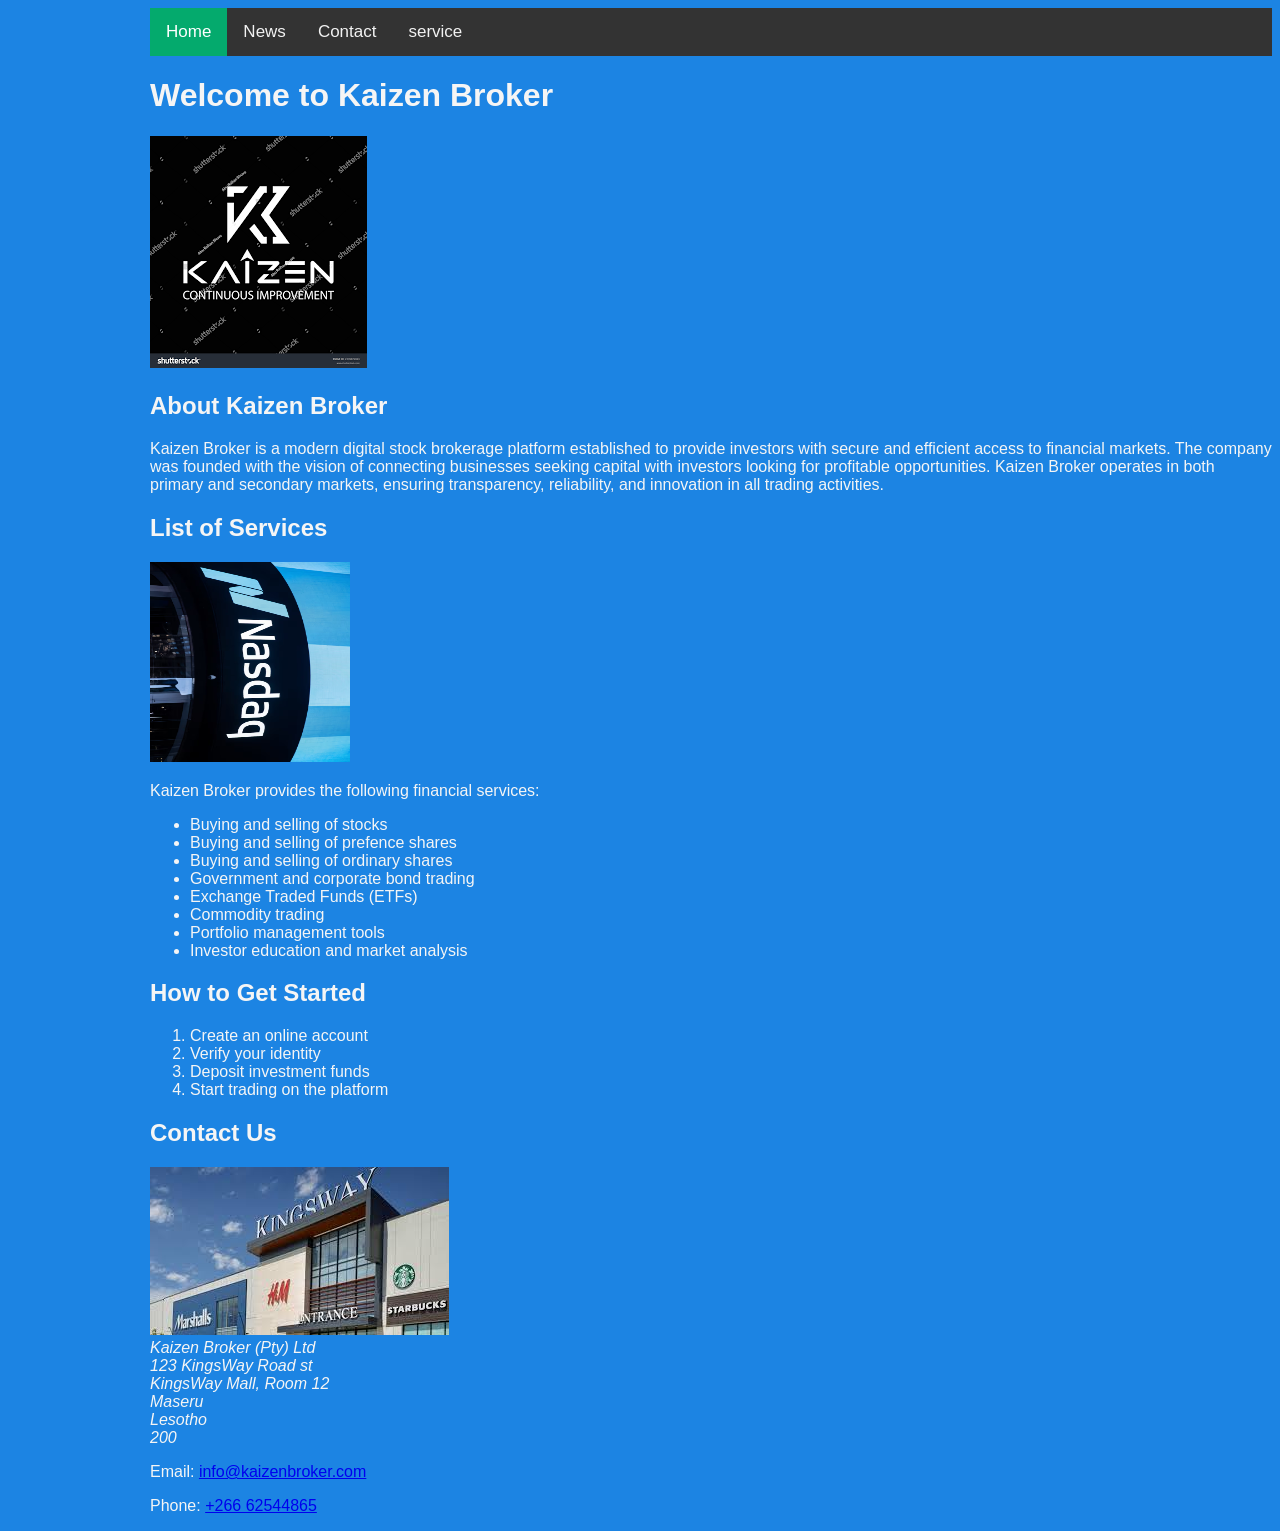
<file: index.html>
<!DOCTYPE html>
<html>
<head>
	<meta charset="utf-8">
	<meta name="viewport" content="width=device-width, initial-scale=1">
	<title><!DOCTYPE html>
<html lang="en">
<head>
    <meta charset="UTF-8">
    <title>Kaizen Broker</title>
    <link rel="stylesheet" type="text/css" href="style.css">
</head>
<body>
    <div class="topnav">
      <a class="active" href="index.html">Home</a>
      <a href="news.html">News</a>
      <a href="contact.html">Contact</a>
      <a href="service.html">service</a>
     </div>


    <h1>Welcome to Kaizen Broker</h1>

    <img src="moses.png" alt="my images">
    <!-- Background Section -->
    <h2>About Kaizen Broker</h2>
    <p>
        Kaizen Broker is a modern digital stock brokerage platform established 
        to provide investors with secure and efficient access to financial markets. 
        The company was founded with the vision of connecting businesses seeking 
        capital with investors looking for profitable opportunities. 
        Kaizen Broker operates in both primary and secondary markets, ensuring 
        transparency, reliability, and innovation in all trading activities.
    </p>

    <!-- Services Section -->
    <h2>List of Services</h2>
    <img src="nasdaq.avif" alt="my images" width="200" height="200">
    <p>
        Kaizen Broker provides the following financial services:
    </p>
    <ul>
    	<li>Buying and selling of stocks</li>
    	<li>Buying and selling of prefence shares</li>
        <li>Buying and selling of ordinary shares</li>
        <li>Government and corporate bond trading</li>
        <li>Exchange Traded Funds (ETFs)</li>
        <li>Commodity trading</li>
        <li>Portfolio management tools</li>
        <li>Investor education and market analysis</li>
    </ul>

    <!-- Optional: Ordered List Example -->
    <h2>How to Get Started</h2>
    <ol>
        <li>Create an online account</li>
        <li>Verify your identity</li>
        <li>Deposit investment funds</li>
        <li>Start trading on the platform</li>
    </ol>

  <h2>Contact Us</h2>
    <img src="download.jpg" alt=" my images">
<address>
    Kaizen Broker (Pty) Ltd<br>
    123 KingsWay Road st<br>
    KingsWay Mall, Room 12<br> 
    Maseru<br>
    Lesotho<br>
    200
</address>
<p>Email: 
    <a href="mailto:info@kaizenbroker.com">
        info@kaizenbroker.com
    </a>
</p>

<p>Phone: 
    <a href="tel:+266 62544865">
       +266 62544865
    </a>
</p>

 </body>
</html>
</file>
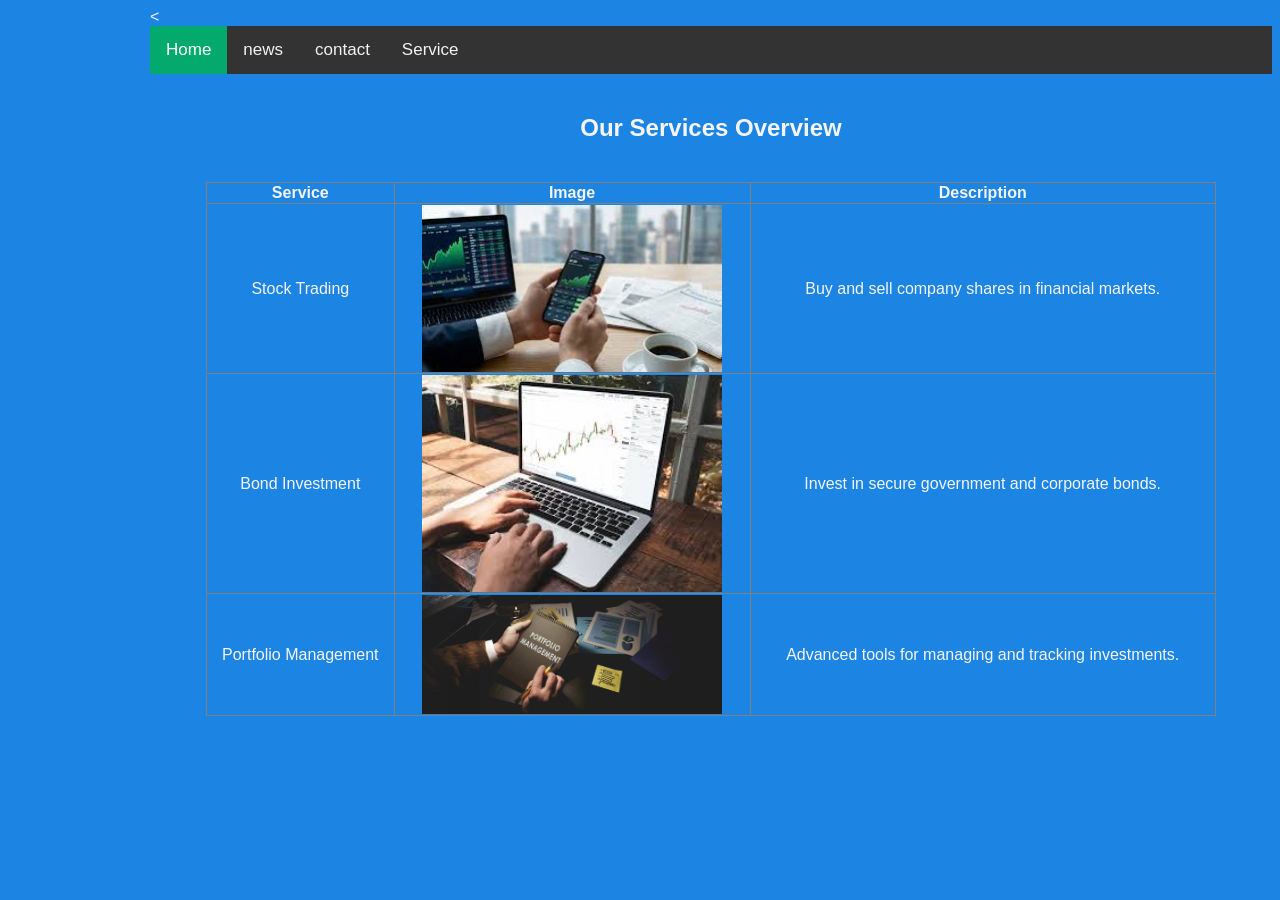
<file: service.html>
<<!DOCTYPE html>
<html>
<head>
    <meta charset="utf-8">
    <meta name="viewport" content="width=device-width, initial-scale=1">
    <title></title>
    <link rel="stylesheet" type="text/css" href="style.css">
</head>
<body>
  <div class="topnav">
      <a class="active" href="index.html">Home</a>
      <a href="#news.html">news</a>
      <a href="#contact.html">contact</a>
      <a href="Service.html">Service</a>
 </div>

<h2 style="text-align:center; margin-top:40px;">Our Services Overview</h2>

<table border="1" style="width:90%; margin:40px auto; text-align:center; border-collapse: collapse;">
    
    <tr>
        <th>Service</th>
        <th>Image</th>
        <th>Description</th>
    </tr>

    <tr>
        <td>Stock Trading</td>
        <td>
            <img src="crypto.jpg" alt="Stock Trading" width="300">
        </td>
        <td>Buy and sell company shares in financial markets.</td>
    </tr>

    <tr>
        <td>Bond Investment</td>
        <td>
            <img src="bond.jpg" alt="Bond Investment" width="300">
        </td>
        <td>Invest in secure government and corporate bonds.</td>
    </tr>

    <tr>
        <td>Portfolio Management</td>
        <td>
            <img src="portfolio management.jpg" alt="Portfolio Management" width="300">
        </td>
        <td>Advanced tools for managing and tracking investments.</td>
    </tr>

</table>

 </head>
</body>
</file>
<file: style.css>
body{
	background: #1c84e3;
  color: whitesmoke;
  font-family: Arial;
  margin-left: 150px;
  /* Add a black background color to the top navigation */
.topnav {
  background-color: #333;
  overflow: hidden;
}

/* Style the links inside the navigation bar */
.topnav a {
  float: left;
  color: #f2f2f2;
  text-align: center;
  padding: 14px 16px;
  text-decoration: none;
  font-size: 17px;
}

/* Change the color of links on hover */
.topnav a:hover {
  background-color: #ddd;
  color: black;
}

/* Add a color to the active/current link */
.topnav a.active {
  background-color: #04AA6D;
  color: white;
}
}
</file>
